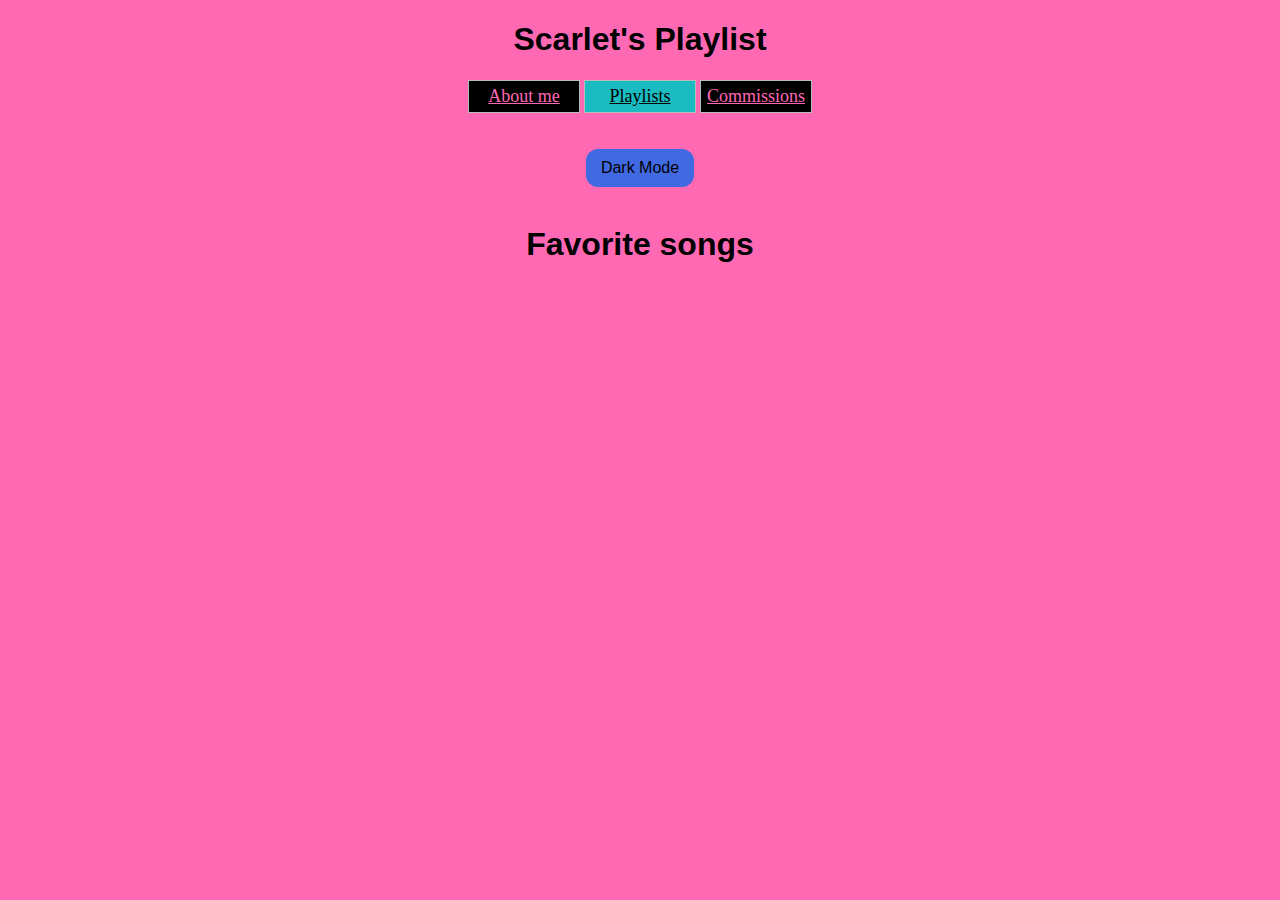
<file: Playlist.html>
<!DOCTYPE html>
<html lang="en">
<head>
    <meta charset="UTF-8">
    <meta name="viewport" content="width=device-width, initial-scale=1.0">
    <title>Scarlet's Playlist</title>
    <link rel="icon" href="images/icons/music.ico">
    <script src="main.js" ></script>
    <link rel="stylesheet" type="text/css" href="main.css"></style>
    <link rel="manifest" href="public/manifest.json">

    <meta name="apple-mobile-web-app-capable" content="yes">
<meta name="apple-mobile-web-app-status-bar-style" content="black">
<meta name="apple-mobile-web-app-title" content="About Scarlet PWA">
<link rel="apple-touch-icon" href="images/icons/music.ico">

</head>
<body>

    <h1 id="text0">Scarlet's Playlist</h1>

    <div class="divs" data-role="navbar" class="navigation">
        <ul>
			<li ><a href="Scarlet.html">About me</a></li>
			<li><a href="Playlist.html" id="active">Playlists</a></li>
			<li><a href="Commissions.html">Commissions</a></li>
        </ul>
    </div>

    <br>
    <br>

    <div class="divs">
        <button class="buttons" id="dark" onclick="changeBackcolor()"> Dark Mode</button>
    </div>
    
    <br>

    <h1 id="text1">Favorite songs</h1>

    <div class="divs">
        <iframe title="Tonight stars an Easygoing Egoist song by Zun. Sung by and lyrics by Lori and Lyrica Live." width="375" height="150" src="https://www.youtube.com/embed/BHneZsR16PU" frameborder="0" allow="accelerometer; autoplay; encrypted-media; gyroscope; picture-in-picture" allowfullscreen></iframe>
        <iframe title="Song Armageddon by LeaF. Remix of Nuclear Fusion by Zun." width="375" height="150" src="https://www.youtube.com/embed/SmUC_kSw6eY" frameborder="0" allow="accelerometer; autoplay; encrypted-media; gyroscope; picture-in-picture" allowfullscreen></iframe>
        <iframe title="K/DA characters from the game League of Legends. Song: POP/STARS By:(ft. Madison Beer, (G)I-DLE, Jaira Burns)" width="375" height="150" src="https://www.youtube.com/embed/UOxkGD8qRB4" frameborder="0" allow="accelerometer; autoplay; encrypted-media; gyroscope; picture-in-picture" allowfullscreen></iframe>
        <iframe title="Song: Necromantic. Is basically a play on words as one of the characters which the song is about is a zombie who has fallen in love. Song, vocals, and lyrics are by Stack." width="375" height="150" src="https://www.youtube.com/embed/RtTYQuO1j6w" frameborder="0" allow="accelerometer; autoplay; encrypted-media; gyroscope; picture-in-picture" allowfullscreen></iframe>
    </div>

</body>
</html>
</file>
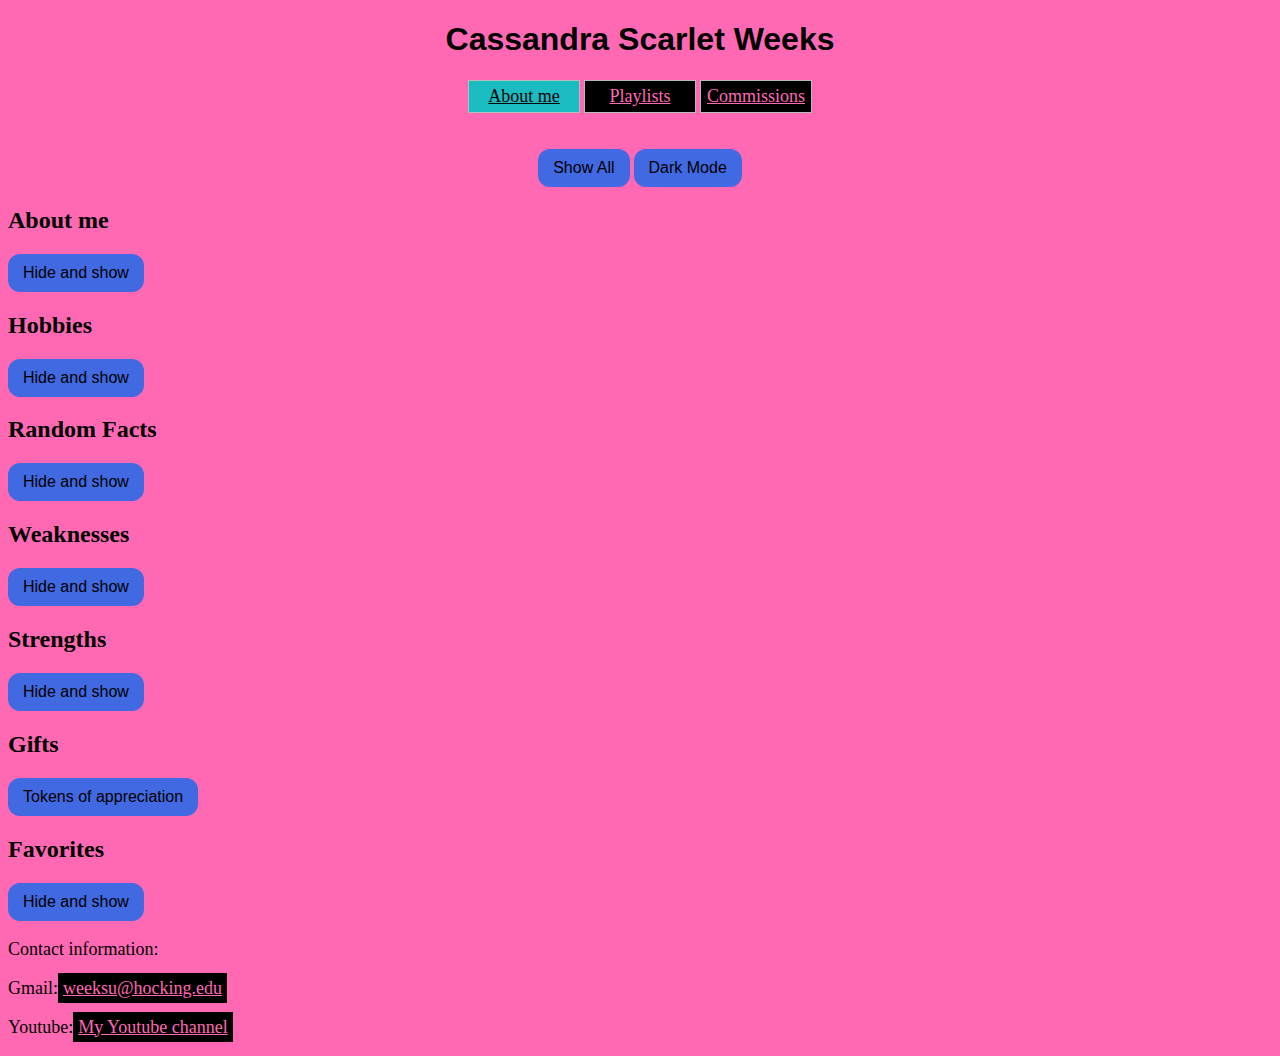
<file: Scarlet.html>
<!DOCTYPE html>
<html lang="en-US">
<head>
	<meta charset="UTF-8">
	<meta name="viewport" content="width=device-width, initial-scale=1.0">
	<title>Scarlet's Page</title>
	<link rel="icon" href="images/icons/flag.ico">
	<script src="main.js" ></script>
	<link rel="stylesheet" type="text/css" href="main.css"></style>
	<link rel="manifest" href="public/manifest.json">

	<meta name="apple-mobile-web-app-capable" content="yes">
<meta name="apple-mobile-web-app-status-bar-style" content="black">
<meta name="apple-mobile-web-app-title" content="About Scarlet PWA">
<link rel="apple-touch-icon" href="images/icons/flag.ico">
	
</head>
<body>


	<h1 id="text0">Cassandra Scarlet Weeks</h1>

	<div class="divs" data-role="navbar" class="navigation">
        <ul>
			<li><a href="Scarlet.html" id="active">About me</a></li>
			<li><a href="Playlist.html">Playlists</a></li>
			<li><a href="Commissions.html">Commissions</a></li>
        </ul>
	</div>

	<br>
	<br>

	<div class="divs">
		<button class="buttons" onclick="showMe(), showHobbies(), showFacts(), showWeakness(), showStrengths(), showGifts(), showFavorite()"> Show All</button>
		<button class="buttons" id="dark" onclick="changeBackcolor()"> Dark Mode</button>
	</div>

	<h2 id="text1">About me</h2>
	
	<button class="buttons" type="button" onclick="showMe()"> Hide and show</button>
    	<div style="display:none;" id="mii" width="120px">
			<ol class="me">
				<li style="background-color:#DC143C;">Hi, I'm Cassandra Scarlet, this page is going to be all about me though. Hopefully to help you understand me better.</li>
				<li style="background-color:orange;">I did this all to symbolize other stuff about me.</li>
				<li style="background-color:yellow;">This may also get a little bit boring but I'll try to make it as interesting as I can though.</li>
				<li style="background-color:#00FF00;">But I will use different objects and pages to make it more interesting. </li>
				<li style="background-color:#00FFFF;">I'll talk about a lot of what some people may find personal.</li>
				<li style="background-color:#FF00FF;">I'll also talk about my interests and hobbies.</li>
			</ol>
		</div>




	<h2 id="text2">Hobbies</h2>

	<button class="buttons" type="button" onclick="showHobbies()">Hide and show</button>	
		<div style="float: center; display: none; flex-wrap: wrap;" id="hobby">
			<ol class="hobbies">
				<li style="background-color:lightblue;">I enjoy to draw, usually traditional with an anime type of style.</li>
				<li style="background-color:pink;">I like to play games.</li>
				<li style="background-color:white;">I like to write code.</li>
				<li style="background-color:pink;">I like to write in binary.</li>
				<li style="background-color:lightblue">I enjoy hanging out and talking with people I like and care about.</li>
			</ol>
		</div>




	<h2 id="text3"> Random Facts</h2>

		<button class="buttons" type="button" onclick="showFacts()">Hide and show</button>	
		<div style="display: none;" id="fact">
			<ol class="showfacts">
				<li style="background-color: #a40061;">I'm transgender mtf. </li>
				<li style="background-color: #b75592;">I dislike a lot of people. </li>
				<li style="background-color: #ececea;">I do have misophonia so I'm trying to deal with that.</li>
				<li style="background-color: #c44e55;">I am a lesbian.</li>
				<li style="background-color: #8a1e04;">I enjoy being treated like a pet or even a daughter, showered in affection.</li>
			</ol>
		</div>




	<h2 id="text4"> Weaknesses</h2>

	<button class="buttons" type="button" onclick="showWeakness()">Hide and show</button>	
		<div style="display: none;" id="weakness">
			<ol class="weaknesses" style="background-color:red;">
				<li> I have trust issues.</li>
				<li> I have misophonia.</li>
				<li> I fall in love too easily.</li>
				<li> I have signs of autism.</li>
				<li> I'm shy.</li>
				<li> I'm emotional on the inside and have trouble showing it to most of the time.</li>
				<li> I have a few obsessions..</li>
				<li> I desire attention and physical affection.</li>
				<li> I have depression.</li>
				<li> It's hard for me to find love.</li>
				<li> I'm really ticklish.</li>
				<li> I find it hard to speak in person sometimes.</li>
			</ol>
		</div>




	<h2 id="text5"> Strengths</h2>

	<button class="buttons" type="button" onclick="showStrengths()">Hide and show</button>	
		<div style="display: none;" id="strength">
			<ol class="strengths" style="background-color:green;">
				<li> I learn easily.</li>
				<li> I have some musical skills.</li>
				<li> I have some artistic skills.</li>
				<li> I have signs of autism.</li>
				<li> I'm an open person.</li>
				<li> I'm really accepting and forgiving.</li>
				<li> I care for everyone.</li>
				<li> I'm not a master of anything, I'm basically a jack of all trades as long as I learn the subject I can do it.</li>
			</ol>
		</div>




	<h2 id="text6">Gifts</h2>

	<button class="buttons" type="button" onclick="showGifts()"> Tokens of appreciation </button>	
		<div style="display: none;" id="gifts">
			<ol class="gift" style="background-color:black; color:hotpink;">
				
					<p> Recieving Praise and affection.</p>
						<li> Being Petted is great it makes me feel safe around the person and I know that they care.</li>
						<li> I enjoy gifts of almost any kind even if I don't like it or can't use it.</li>
						<li> Hugs are always nice.</li>
						<li> I really enjoy others brushing and playing with my hair.</li>
			

			
					<p>Giving thanks and apprecion</p>
						<li> I will give hugs or fistbumps depending on the person and what they're ok with.</li>
						<li> I might give gifts includes: drawings, cards, candy, or other random items they might like and that I might not use or need.</li>
						<li> I do enjoy giving comments but I rarely do it in person as I'm a shy person in groups.</li>
				
			</ol>
		</div>




		<h2 id="text7">Favorites</h2>

	<button class="buttons" type="button" onclick="showFavorite()">Hide and show</button>	
		<div style="display: none;" id="favorites">
			<ol class="favorite" style="color:blue;">
				
					<p> Favorite food</p>
						<li>Pizza</li>
						<li>Taco's</li>
						<li>Veggie lasagna</li>
						<li>Stromboli</li>
				

				
					<p>Favorite drinks</p>
						<li>Rootbeer</li>
						<li>Dew S.A.</li>
						<li>Red Cream soda</li>
						<li>Blue Mtn. Dew</li>
						<li>Red Mtn. Dew</li>
						<li>Orange crush</li>
						<br>
						<li>Darjeeling Tea</li>
						<li>Chai Tea</li>
						<li>Sweet Tea</li>
				
				
				
					<p> Favorite Activities with someone I care about</p>
						<li>Being petted</li>
						<li>Having my hair brushed and braided</li>
						<li>Cuddles</li>
						<li>Hugs</li>
						<li>Talking (about anything)</li>
						<li>Answering questions</li>
				

					<p>Favorite Games</p>
						<li>Touhou 1-16 and the spin-off games </li>
						<li>Fortnite (with a specific person ❤️ ) </li>
						<li>Arknights </li>
						<li>Azur Lane </li>
				
			</ol>
		</div>


<footer>
	<p id="text8">Contact information:</p>
	<p id="text9">Gmail:<a href="weeksu@hocking.edu">weeksu@hocking.edu</a></p>
	<p id="text10">Youtube:<a href="https://www.youtube.com/channel/UCem3EGRNxKLmBiPak8ZubAw">My Youtube channel</a></p>
</footer>
	
</body>
</html>
</file>
<file: main.css>
body {
    background-color: hotpink;
}

h1 {
    text-align: center;
}

ul {
    list-style-type:none;
    margin:0;
    padding:0;
    overflow: hidden;
}

ol {
    list-style-type:none;
}

h1 {
    font-family: Verdana, Geneva, Tahoma, sans-serif;
}

a {
    background-color: black;
    color: hotpink;
    padding: 5px;
}

ul li {
    display: inline-block;
    margin:0;
    padding:0;
    border: 1px solid #bbb;
}

li a {
    display: block;
    width: 100px;
}

a:hover {
    background-color:rgb(166, 31, 204);
}

.buttons {
    background-color: royalblue;
    border: 4px;
    color: black;
    padding: 10px 15px;
    font-size: 16px;
    border-radius: 12px;
}

#active{
    background-color: rgb(26, 188, 194);
    color:black;
}

#active:hover{
    background-color: rgb(166, 31, 204);
}

footer {
    display: inline;
} 

.divs{
    text-align: center;
}

.navigation{
    text-align: center;
}

li, p {
    font-size: large;
    font-family: Georgia, 'Times New Roman', Times, serif;
}

.drawings {
    transform: rotate(90deg);
    height: auto;
    width: 300px;
}
</file>
